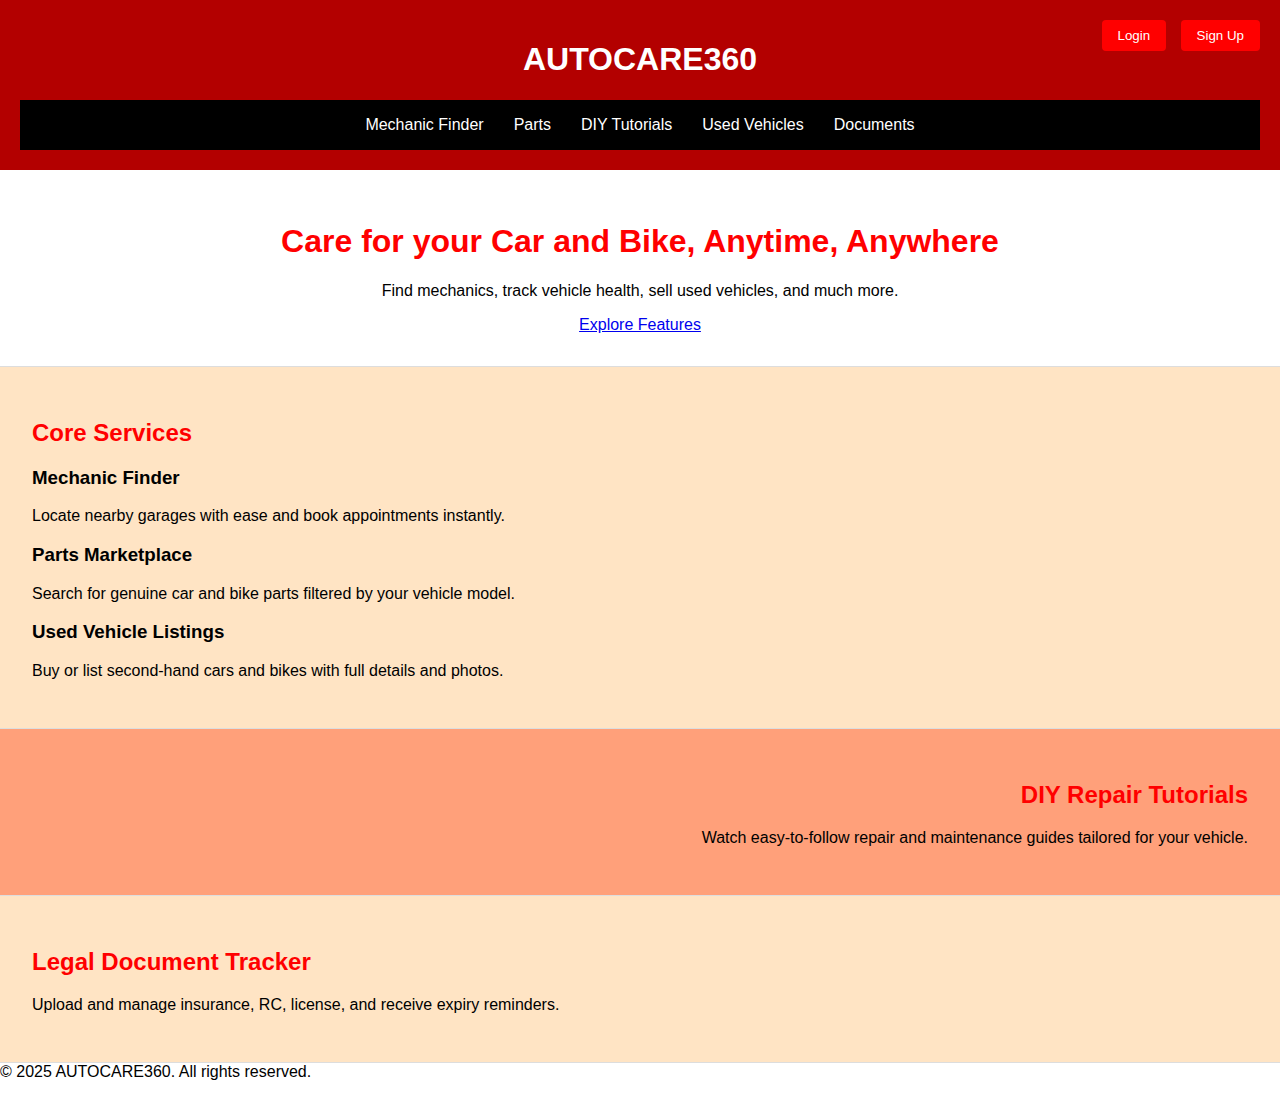
<file: index.html>
<!DOCTYPE html>
<html lang="en">

<head>
  <meta charset="UTF-8">
  <meta name="viewport" content="width=device-width, initial-scale=1.0">
  <title>AUTOCARE360 - Home</title>
  <link rel="stylesheet" href="style.css">
</head>

<body>
    <header>
        <h1>AUTOCARE360</h1>
        <nav>
          <a href="mechanics.html">Mechanic Finder</a>
          <a href="parts.html">Parts</a>
          <a href="diy.html">DIY Tutorials</a>
          <a href="used.html">Used Vehicles</a>
          <a href="documents.html">Documents</a>
        </nav>
      </header>
      

  <section class="hero">
    <h1 style="color: red;">Care for your Car and Bike, Anytime, Anywhere</h1>
    <p>Find mechanics, track vehicle health, sell used vehicles, and much more.</p>
    <a href="#services" class="btn">Explore Features</a>
  </section>

  <section id="services" class="features">
    <h2 style="color: red;">Core Services</h2>
    <div class="feature-grid">
      <div class="feature">
        <h3>Mechanic Finder</h3>
        <p>Locate nearby garages with ease and book appointments instantly.</p>
      </div>
      <div class="feature">
        <h3>Parts Marketplace</h3>
        <p>Search for genuine car and bike parts filtered by your vehicle model.</p>
      </div>
      <div class="feature">
        <h3>Used Vehicle Listings</h3>
        <p>Buy or list second-hand cars and bikes with full details and photos.</p>
      </div>
    </div>
  </section>

  <section id="tutorials" class="feature2">
    <h2 style="color: red;">DIY Repair Tutorials</h2>
    <p>Watch easy-to-follow repair and maintenance guides tailored for your vehicle.</p>
  </section>

  <section id="documents" class="feature3">
    <h2 style="color: red;">Legal Document Tracker</h2>
    <p>Upload and manage insurance, RC, license, and receive expiry reminders.</p>
  </section>

  <div class="auth-buttons">
    <button class="btn login-btn">Login</button>
    <button class="btn signup-btn">Sign Up</button>
  </div>
  

  <footer>
    <pg style=text-align:center;>&copy; 2025 AUTOCARE360. All rights reserved.</p>
  </footer>

  <script src="app.js"></script>
  

</body>

</html>
</file>
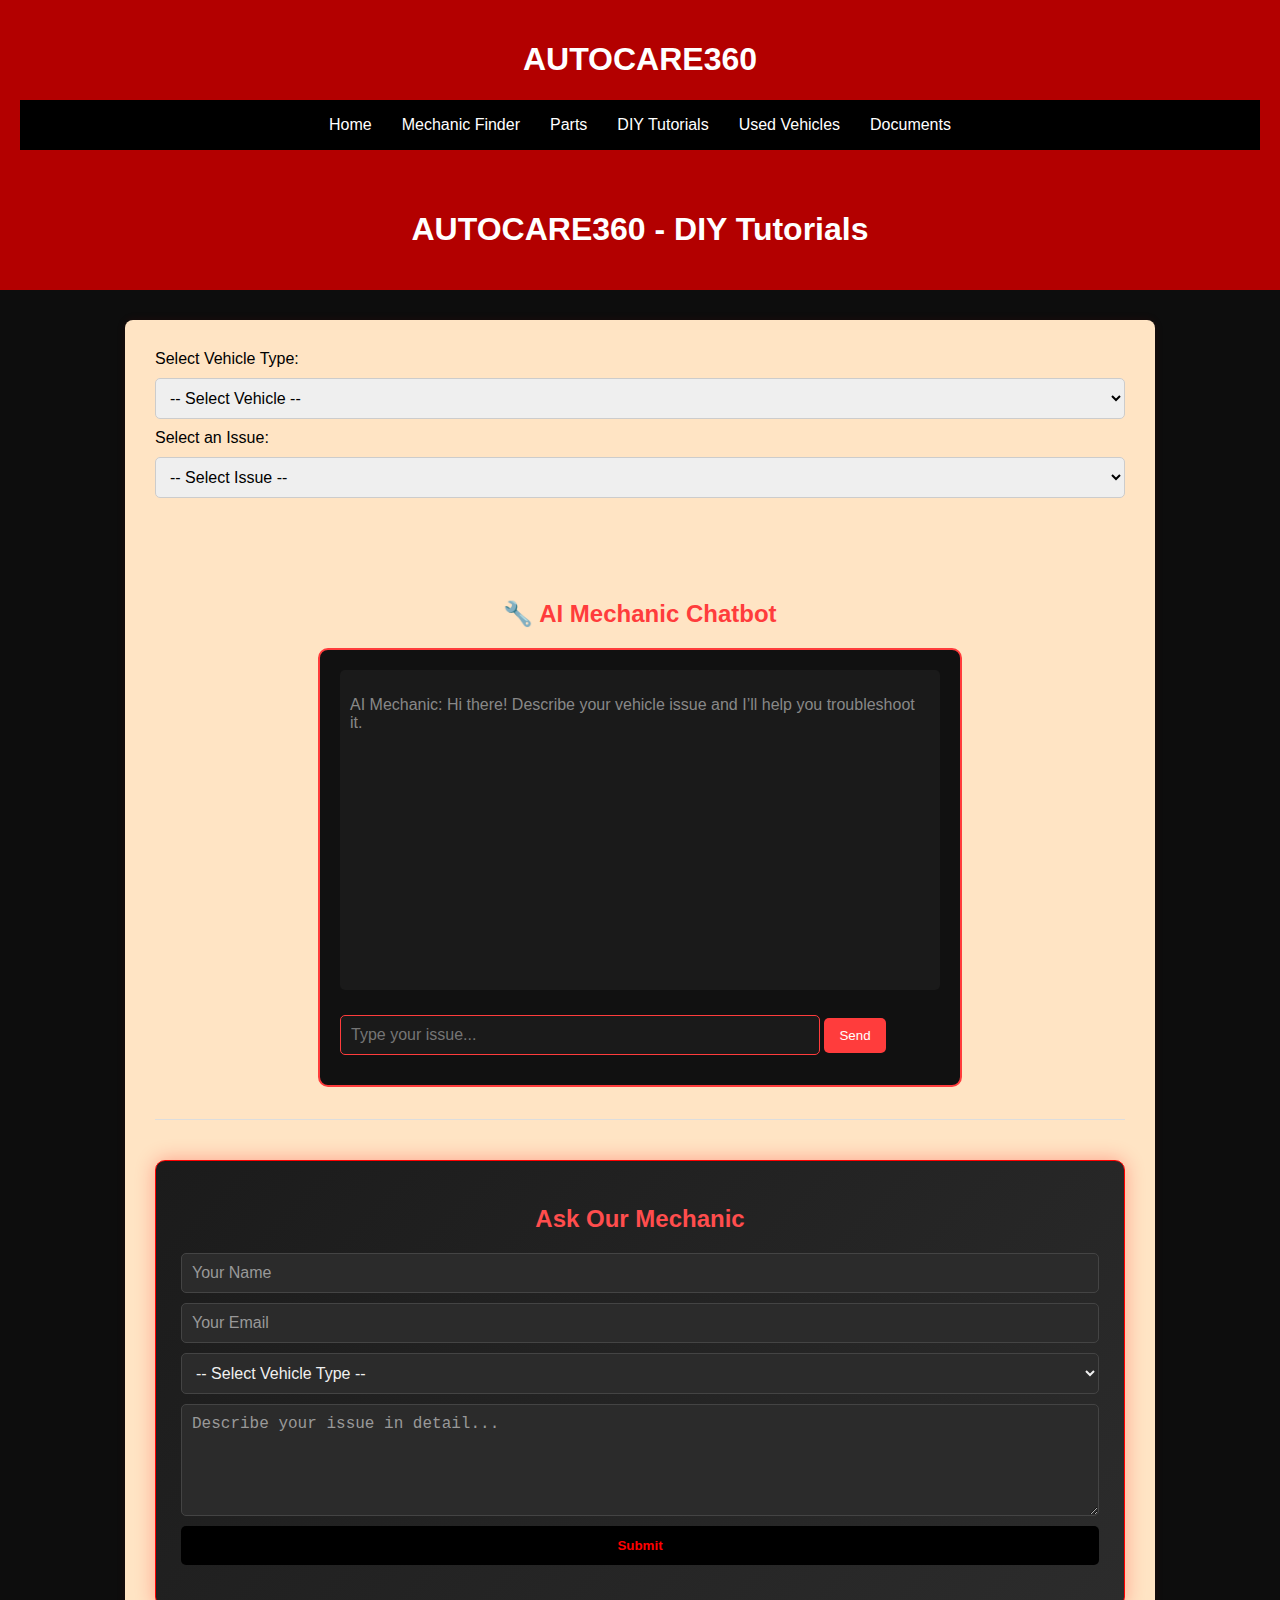
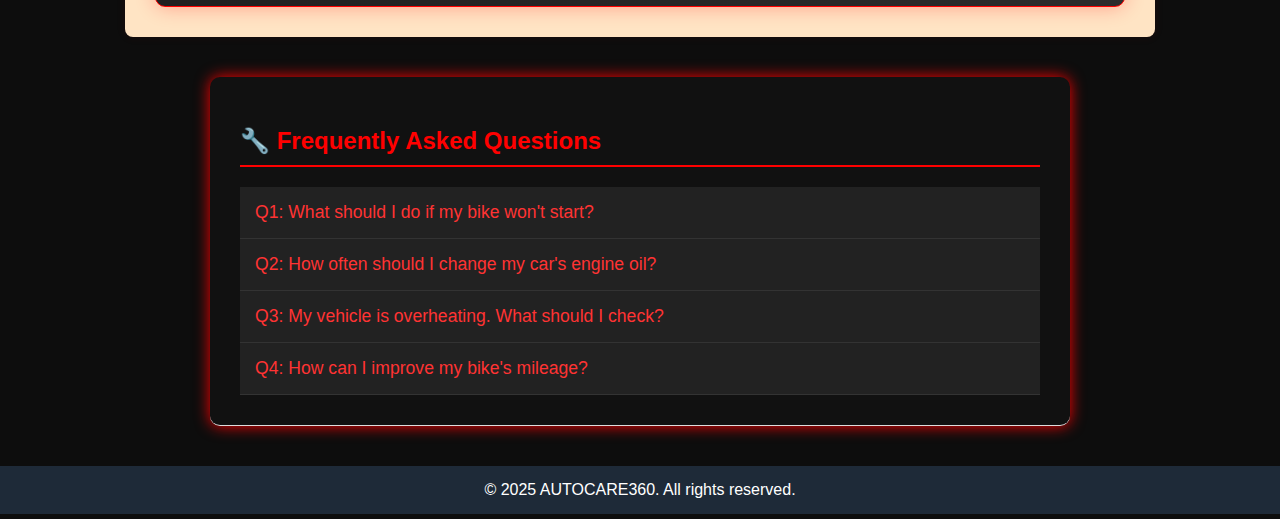
<file: diy.html>
<head>
  <meta charset="UTF-8" />
  <meta name="viewport" content="width=device-width, initial-scale=1.0" />
  <title>Nearby Mechanics</title>
  <link rel="stylesheet" href="style.css" />
</head>
<body>
  <header>
    <h1>AUTOCARE360</h1>
    <nav>
      <a href="index.html">Home</a>
      <a href="mechanics.html">Mechanic Finder</a>
      <a href="parts.html">Parts</a>
      <a href="diy.html">DIY Tutorials</a>
      <a href="used.html">Used Vehicles</a>
      <a href="documents.html">Documents</a>

    </nav>
  </header>

  <!DOCTYPE html>
<html lang="en">
<head>
  <meta charset="UTF-8">
  <title>DIY Tutorials | AUTOCARE360</title>
  <style>
    body {
      font-family: 'Segoe UI', sans-serif;
      background-color: bisque;
      color: #333;
      margin: 0;
      padding: 0;
    }

    header {
      background-color: #010101;
      color: white;
      padding: 20px;
      text-align: center;
    }

    .container {
      max-width: 970px;
      margin: 30px auto;
      background-color: bisque;
      padding: 30px;
      border-radius: 8px;
      box-shadow: 0 0 10px rgba(163, 23, 23, 0.1);
    }

    select, input, textarea {
      width: 100%;
      padding: 10px;
      margin: 10px 0;
      font-size: 16px;
      border: 1px solid #ccc;
      border-radius: 5px;
    }

    .info-box {
      margin-top: 20px;
      padding: 15px;
      background-color: #eef3f7;
      border-left: 4px solid #ff9900;
      display: none;
    }

    a.tutorial-link {
      color: #0077cc;
      text-decoration: underline;
    }

    .forum-box {
      margin-top: 40px;
      padding: 25px;
      background: linear-gradient(135deg, #1b1b1b, #2c2c2c);
      color: #f0f0f0;
      border: 1px solid #ff0000;
      border-radius: 10px;
      box-shadow: 0 0 20px rgba(255, 0, 0, 0.3);
    }

    .forum-box h2 {
      text-align: center;
      margin-bottom: 20px;
      color: #ff4d4d;
    }

    .forum-box input, .forum-box textarea, .forum-box select {
      background-color: #2b2b2b;
      color: #f0f0f0;
      border: 1px solid #444;
    }

    .forum-box input::placeholder,
    .forum-box textarea::placeholder {
      color: #999;
    }

    .submit-btn {
      background-color: black;
      color: red;
      padding: 12px;
      border: none;
      border-radius: 5px;
      font-weight: bold;
      cursor: pointer;
      transition: 0.3s;
    }

    .submit-btn:hover {
      background-color: red;
      color: white;
    }

    footer {
      background-color: #1e2a38;
      color: white;
      text-align: center;
      padding: 15px;
      margin-top: 40px;
    }
  </style>
</head>
<body>

<header>
  <h1>AUTOCARE360 - DIY Tutorials</h1>
</header>

<div class="container">
  <label for="vehicleType" style="color: black;">Select Vehicle Type:</label>
  <select id="vehicleType">
    <option value="">-- Select Vehicle --</option>
    <option value="car">Car</option>
    <option value="bike">Bike</option>
  </select>

  <label for="issueSelect" style="color: black;">Select an Issue:</label>
  <select id="issueSelect">
    <option value="">-- Select Issue --</option>
    <option value="flatTire">Flat Tire</option>
    <option value="oilChange">Oil Change</option>
    <option value="brakeCheck">Brake Check</option>
    <option value="batteryIssue">Battery Issue</option>
    <option value="coolantRefill">Coolant Refill</option>
    <option value="chainAdjustment">Chain Adjustment</option>
    <option value="airFilter">Air Filter Cleaning</option>
    <option value="headlightReplace">Headlight Replacement</option>

  </select>


  <div class="info-box" id="infoBox">
    <h3>Tools Required:</h3>
    <ul id="toolsList"></ul>
    <p><strong>Watch Tutorial:</strong> <a href="#" id="tutorialLink" class="tutorial-link" target="_blank">Click here</a></p>
  </div>

  <!-- AI Mechanic Chatbot Section -->
<section style="margin-top: 40px;">
  <h2 style="color: #ff3c3c; text-align: center;">🔧 AI Mechanic Chatbot</h2>

  <div style="background-color: #111; border: 2px solid #ff3c3c; padding: 20px; max-width: 600px; margin: 0 auto; border-radius: 10px;">
    <div id="chatbox" style="height: 300px; overflow-y: auto; background-color: #1a1a1a; padding: 10px; color: #fff; border-radius: 5px; margin-bottom: 15px;">
      <p style="color: #888;">AI Mechanic: Hi there! Describe your vehicle issue and I’ll help you troubleshoot it.</p>
    </div>
    <input id="userMessage" type="text" placeholder="Type your issue..." style="width: 80%; padding: 10px; border-radius: 5px; border: 1px solid #ff3c3c; background-color: #1a1a1a; color: #fff;">
    <button onclick="sendFakeMessage()" style="padding: 10px 15px; background-color: #ff3c3c; color: white; border: none; border-radius: 5px; cursor: pointer;">Send</button>
  </div>
</section>

<script>
  function sendFakeMessage() {
    const userInput = document.getElementById("userMessage");
    const message = userInput.value.trim();
    if (!message) return;

    const chatbox = document.getElementById("chatbox");

    const userMsg = document.createElement("p");
    userMsg.style.color = "#00ff90";
    userMsg.textContent = "You: " + message;
    chatbox.appendChild(userMsg);

    const botMsg = document.createElement("p");
    botMsg.style.color = "#888";
    botMsg.textContent = "AI Mechanic: (This will be replaced with a real response once API is connected)";
    chatbox.appendChild(botMsg);

    userInput.value = "";
    chatbox.scrollTop = chatbox.scrollHeight;
  }
</script>


  

  <div class="forum-box">
    <h2>Ask Our Mechanic</h2>
    <form>
      <input type="text" placeholder="Your Name" required>
      <input type="email" placeholder="Your Email" required>
      <select required>
        <option value="">-- Select Vehicle Type --</option>
        <option value="car">Car</option>
        <option value="bike">Bike</option>
      </select>
      <textarea rows="5" placeholder="Describe your issue in detail..." required></textarea>
      <button type="submit" class="submit-btn">Submit</button>
    </form>
  </div>
</div>
<link rel="stylesheet" href="diy.css">

<!--FAQs-->
<section class="faq-section">
  <h2>🔧 Frequently Asked Questions</h2>

  <div class="faq">
    <button class="faq-question">Q1: What should I do if my bike won't start?</button>
    <div class="faq-answer">
      <p>Check the battery, spark plug, and fuel level. If the issue persists, consult a mechanic or watch our related DIY video.</p>
    </div>
  </div>

  <div class="faq">
    <button class="faq-question">Q2: How often should I change my car's engine oil?</button>
    <div class="faq-answer">
      <p>Every 5,000 to 7,000 km, or as specified in your vehicle's manual.</p>
    </div>
  </div>

  <div class="faq">
    <button class="faq-question">Q3: My vehicle is overheating. What should I check?</button>
    <div class="faq-answer">
      <p>Check coolant levels, radiator fan operation, and water pump condition.</p>
    </div>
  </div>

  <div class="faq">
    <button class="faq-question">Q4: How can I improve my bike's mileage?</button>
    <div class="faq-answer">
      <p>Regular servicing, correct tire pressure, and smooth riding habits help increase mileage.</p>
    </div>
  </div>
</section>

<footer>
  &copy; 2025 AUTOCARE360. All rights reserved.
</footer>

<script>
  const issueData = {
    flatTire: {
      tools: ["Jack", "Wrench", "Spare Tire"],
      video: "https://www.youtube.com/watch?v=JoH1tS9tEs8"
    },
    oilChange: {
      tools: ["Wrench", "Oil Pan", "Engine Oil"],
      video: "https://www.youtube.com/watch?v=O1hF25Cowv8"
    },
    brakeCheck: {
      tools: ["Wrench", "Brake Cleaner", "Socket Set"],
      video: "https://www.youtube.com/watch?v=9P7aU2DgMfY"
    },
    batteryIssue: {
      tools: ["Multimeter", "Battery Terminal Cleaner", "Wrench"],
      video: "https://www.youtube.com/watch?v=FhBZfrNqZhw"
    },
    coolantRefill: {
      tools: ["Coolant", "Funnel", "Gloves"],
      video: "https://www.youtube.com/watch?v=WsIi9t5Hibg"
    },
    chainAdjustment: {
      tools: ["Wrench", "Chain Lube", "Paddock Stand"],
      video: "https://youtu.be/F-Mmx8jZlrQ?si=AlxENnIo9Rmir8OH"
    },
    airFilter: {
      tools: ["Screwdriver", "Cleaning Spray", "Brush"],
      video: "https://youtu.be/RdXVxbd59es?si=yq2_kHT9EKCeZ66W"
    },
    headlightReplace: {
      tools: ["Screwdriver", "New Bulb", "Gloves"],
      video: "https://youtu.be/HO3IXM3XkUU?si=RE69EQeuIMMVA0AD"
    }
  };



  const issueSelect = document.getElementById("issueSelect");
  const toolsList = document.getElementById("toolsList");
  const infoBox = document.getElementById("infoBox");
  const tutorialLink = document.getElementById("tutorialLink");

  issueSelect.addEventListener("change", () => {
    const selectedIssue = issueSelect.value;
    if (selectedIssue && issueData[selectedIssue]) {
      const { tools, video } = issueData[selectedIssue];

      toolsList.innerHTML = "";
      tools.forEach(tool => {
        const li = document.createElement("li");
        li.textContent = tool;
        toolsList.appendChild(li);
      });

      tutorialLink.href = video;
      infoBox.style.display = "block";
    } else {
      infoBox.style.display = "none";
    }
  });
</script>
<script>
  const questions = document.querySelectorAll(".faq-question");
  questions.forEach(btn => {
    btn.addEventListener("click", () => {
      const answer = btn.nextElementSibling;
      answer.style.display = answer.style.display === "block" ? "none" : "block";
    });
  });
</script>

</body>
</html>
</file>
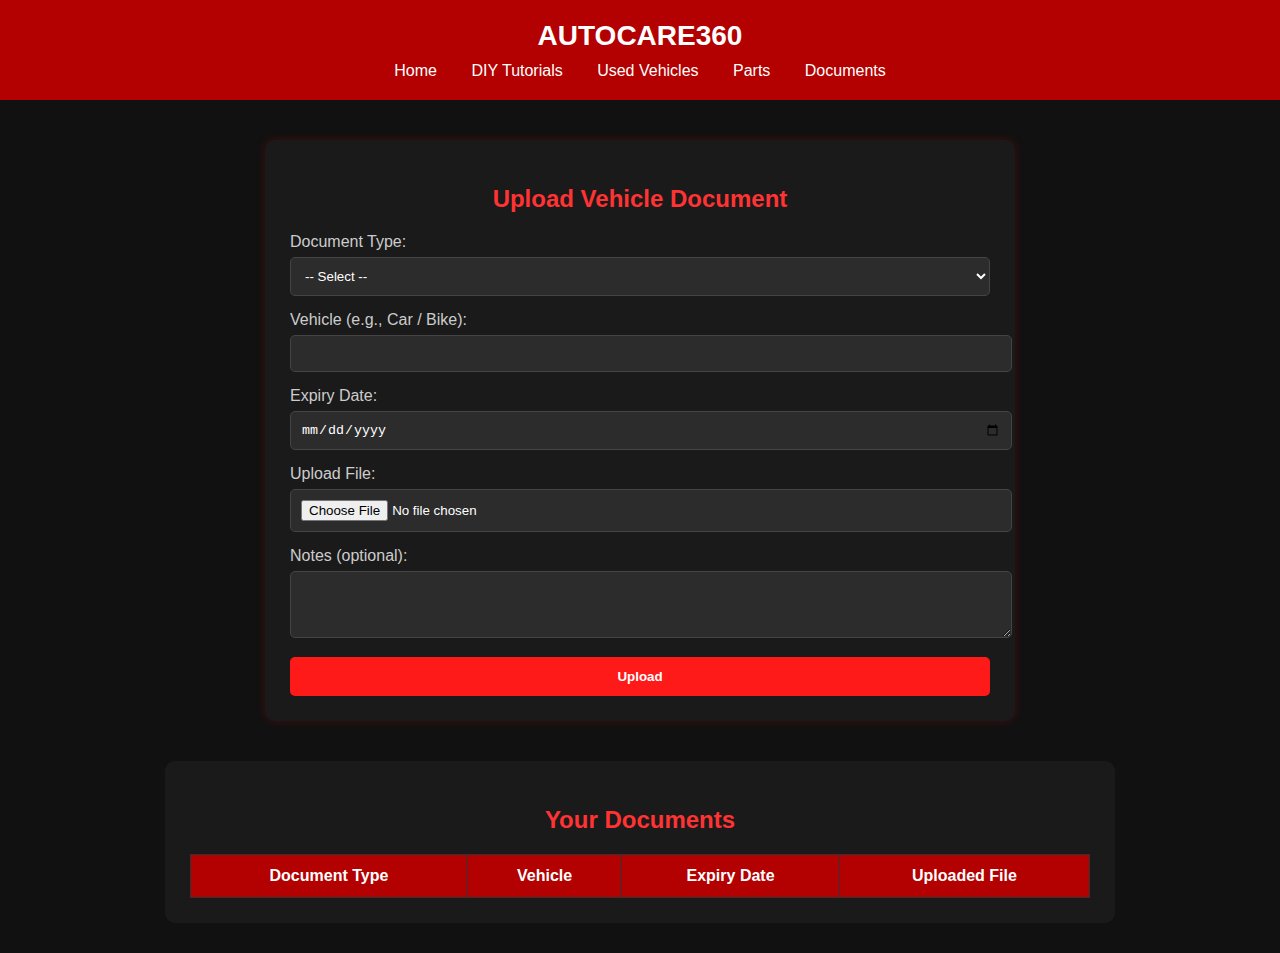
<file: documents.html>
<!DOCTYPE html>
<html lang="en">
<head>
  <meta charset="UTF-8" />
  <meta name="viewport" content="width=device-width, initial-scale=1.0" />
  <title>Document Tracker</title>
  <link rel="stylesheet" href="documents.css" />
</head>
<body>

<header>
  <h1>AUTOCARE360</h1>
  <nav>
    <a href="index.html">Home</a>
    <a href="diy.html">DIY Tutorials</a>
    <a href="used.html">Used Vehicles</a>
    <a href="parts.html">Parts</a>
    <a href="documents.html">Documents</a>
  </nav>
</header>


  <section class="upload-section">
    <h2>Upload Vehicle Document</h2>
    <form id="documentForm">
  <label for="docType">Document Type:</label>
  <select id="docType" required>
    <option value="">-- Select --</option>
    <option>RC</option>
    <option>Insurance</option>
    <option>PUC</option>
    <option>Service Record</option>
    <option>Loan Paper</option>
    <option>Road Tax</option>
  </select>

  <label for="vehicle">Vehicle (e.g., Car / Bike):</label>
  <input type="text" id="vehicle" required />

  <label for="expiry">Expiry Date:</label>
  <input type="date" id="expiry" required />

  <label for="file">Upload File:</label>
  <input type="file" id="file" required />

  <label for="notes">Notes (optional):</label>
  <textarea id="notes" rows="3"></textarea>

  <button type="submit">Upload</button>
</form>


  </section>

  

  <section class="document-list">
    <h2>Your Documents</h2>
    <table>
  <thead>
    <tr>
      <th>Document Type</th>
      <th>Vehicle</th>
      <th>Expiry Date</th>
      <th>Uploaded File</th>
    </tr>
  </thead>
  <tbody id="documents-table-body">
    <!-- Uploaded documents will appear here -->
  </tbody>
</table>


  </section>

  <script src="documents.js"></script>
</body>
</html>
</file>
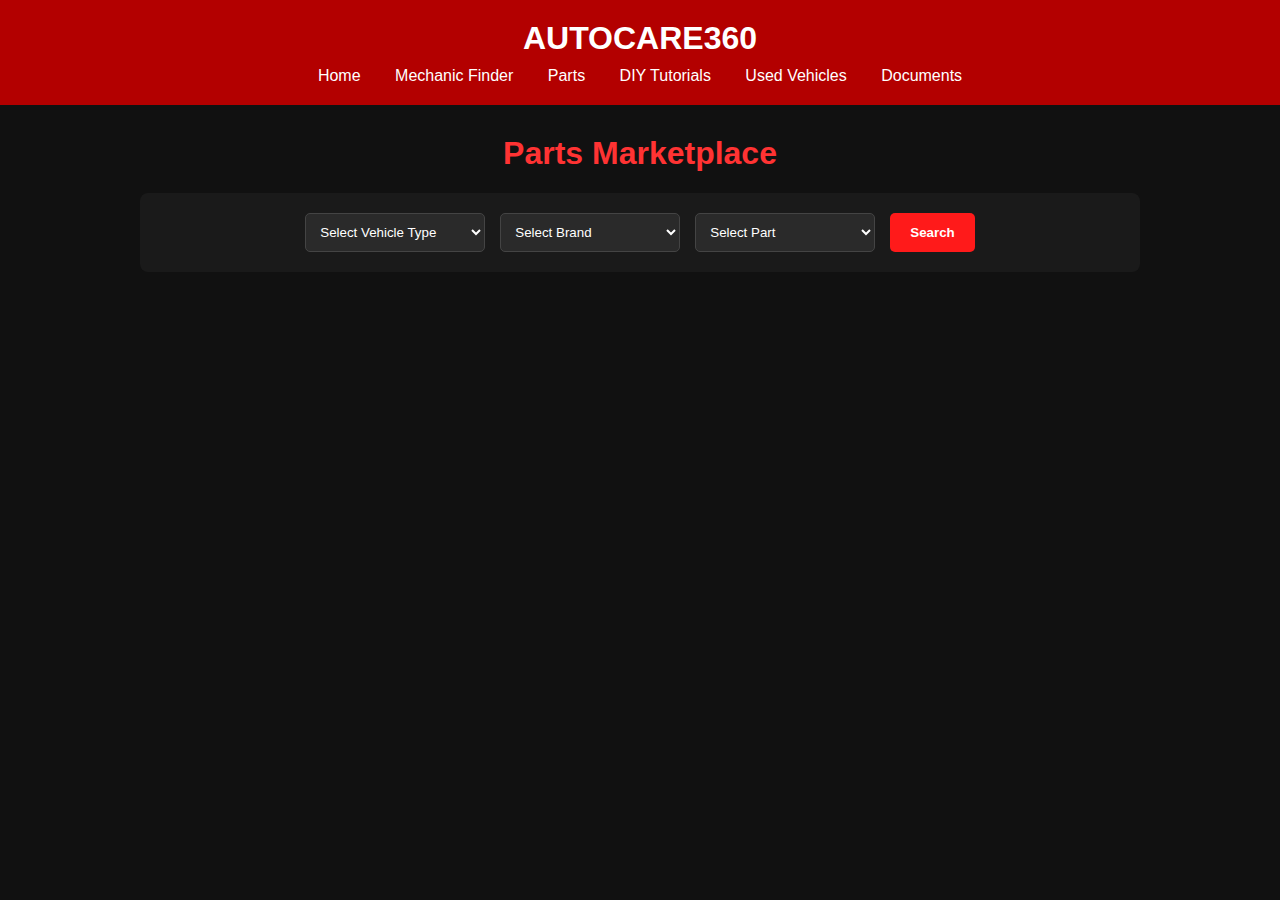
<file: parts.html>
<!DOCTYPE html>
<html lang="en">
<head>
  <meta charset="UTF-8" />
  <meta name="viewport" content="width=device-width, initial-scale=1.0"/>
  <title>Parts Marketplace</title>
  <link rel="stylesheet" href="parts.css" />
</head>
<body>
  <header>
    <h1>AUTOCARE360</h1>
    <nav>
      <a href="index.html">Home</a>
      <a href="mechanics.html">Mechanic Finder</a>
      <a href="parts.html">Parts</a>
      <a href="diy.html">DIY Tutorials</a>
      <a href="used.html">Used Vehicles</a>
      <a href="documents.html">Documents</a>
    </nav>
  </header>

  <div class="container">
    <h1>Parts Marketplace</h1>

    <div class="filters">
      <select id="vehicleType">
        <option value="">Select Vehicle Type</option>
        <option value="Car">Car</option>
        <option value="Bike">Bike</option>
      </select>

      <select id="brand">
        <option value="">Select Brand</option>
        <option value="Honda">Honda</option>
        <option value="Yamaha">Yamaha</option>
        <option value="Suzuki">Suzuki</option>
        <option value="Hyundai">Hyundai</option>
        <option value="Tata">Tata</option>
      </select>

      <select id="partCategory">
        <option value="">Select Part</option>
        <option value="Engine">Engine</option>
        <option value="Brakes">Brakes</option>
        <option value="Suspension">Suspension</option>
        <option value="Lights">Lights</option>
        <option value="Battery">Battery</option>
        <option value="Tires">Tires</option>
      </select>

      <button onclick="filterParts()">Search</button>
    </div>

    <div class="parts-list" id="partsList">
      <!-- Filtered parts will be displayed here -->
    </div>
  </div>

  <script>
    function filterParts() {
      const partCategory = document.getElementById("partCategory").value;

      const sampleParts = [
        {
          title: "Front Disc Brake",
          image: "assets/DISC BRAKES.png",
          price: "₹3,500",
          availability: "In Stock",
          category: "Brakes"
        },
        {
          title: "Back Disc Brake",
          image: "assets/DISC BRAKES.png",
          price: "₹5,500",
          availability: "In Stock",
          category: "Brakes"
        },
        {
          title: "44 W LED Headlight Kit",
          image: "assets/Headlight.png",
          price: "₹2,200",
          availability: "Limited",
          category: "Lights"
        },
        {
          title: "125 CC Single Cylinder Engine",
          image: "assets/engine.png",
          price: "₹55,200",
          availability: "Limited",
          category: "Engine"
        },
        {
          title: "150 CC Twin Cylinder Engine",
          image: "assets/twin cylinder.png",
          price: "₹55,200",
          availability: "Limited",
          category: "Engine"
        },
         {
          title: "250 CC Twin Cylinder Engine",
          image: "assets/twin cylinder.png",
          price: "₹120,000",
          availability: "Limited",
          category: "Engine"
        },
        {
          title: "LED Headlight Kit",
          image: "assets/Headlight.png",
          price: "₹1,200",
          availability: "Limited",
          category: "Lights"
        },
        {
          title: "MRF Car tyre",
          image: "assets/tyre.png",
          price: "₹5,200",
          availability: "Limited",
          category: "Tires"
        },
        {
          title: "GoodYear Car tyre",
          image: "assets/tyre.png",
          price: "₹7,200",
          availability: "Limited",
          category: "Tires"
        },
        {
          title: "MRF Bike tyre",
          image: "assets/tyre.png",
          price: "₹1,200",
          availability: "Limited",
          category: "Tires"
        },
        {
          title: "Bridgestone Car tyre",
          image: "assets/tyre.png",
          price: "₹9,200",
          availability: "Limited",
          category: "Tires"
        },
        {
          title: "Car Battery 12V",
          image: "assets/battery.png",
          price: "₹4,800",
          availability: "Out of Stock",
          category: "Battery"
        }
      ];

      const filtered = sampleParts.filter(p => p.category === partCategory || partCategory === "");

      const container = document.getElementById("partsList");
      container.innerHTML = "";

      if (filtered.length === 0) {
        container.innerHTML = "<p>No parts found for selected category.</p>";
        return;
      }

      filtered.forEach(part => {
        const card = document.createElement("div");
        card.className = "part-card";
        card.innerHTML = `
          <img src="${part.image}" alt="${part.title}">
          <h3>${part.title}</h3>
          <p><strong>Price:</strong> ${part.price}</p>
          <p><strong>Status:</strong> ${part.availability}</p>
        `;
        container.appendChild(card);
      });
    }
  </script>
</body>
</html>
</file>
<file: style.css>
/* Global Styles */
body {
    margin: 0;
    font-family: 'Segoe UI', sans-serif;
    background-color: #ffffff;
    color: #000000;
  }
  
  header {
    background-color: #000000;
    color: #ffffff;
    padding: 1rem;
    text-align: center;
  }
  nav {
  background-color: #000000;
  padding: 1rem;
  display: flex;
  justify-content: center;
  align-items: center;
}
.hero {
  text-align: center;
}
.feature{
  text-align: left;
}

.features{
  background-color: bisque;
}
.feature2{
  text-align: right;
}
.feature2{
  background-color: lightsalmon;
}

.feature3{
  background-color: bisque;
}
nav a {
  color: #ffffff;
  text-decoration: none;
  margin: 0 20px;
  font-weight: 500;
  font-size: 1rem;
  transition: color 0.3s;
}

nav a:hover {
  color: #e60000; /* Red on hover */
}

  nav a {
    color: #ffffff;
    margin: 0 15px;
    text-decoration: none;
  }
  
  h1, h2 {
    color: #e60000; /* Red for headings */
  }
  
  section {
    padding: 2rem;
    border-bottom: 1px solid #ddd;
  }
  
 /* Buttons in top-right corner */
.auth-buttons {
  position: absolute;
  right: 20px;
  top: 20px;
}

.auth-buttons .btn {
  background-color: red;
  color: white;
  border: none;
  padding: 8px 16px;
  margin-left: 10px;
  border-radius: 4px;
  cursor: pointer;
  transition: background-color 0.3s;
}

.auth-buttons .btn:hover {
  background-color: black;
}

  
  button:hover {
    background-color: #c50000;
  }
  
  .footer {
    background-color: #000000;
    color: #3d0202;
    text-align: center;
    padding: 1rem;
  }

  .faq-section {
    background-color: #111;
    color: #eee;
    padding: 30px;
    margin-top: 40px;
    border-radius: 10px;
    box-shadow: 0 0 15px red;
  }
  
  .faq-section h2 {
    color: #ff0000;
    margin-bottom: 20px;
    border-bottom: 2px solid #ff0000;
    padding-bottom: 10px;
  }
  
  .faq-question {
    background-color: #222;
    color: #ff3333;
    border: none;
    padding: 15px;
    text-align: left;
    width: 100%;
    font-size: 1.1rem;
    cursor: pointer;
    outline: none;
    border-bottom: 1px solid #333;
    transition: background 0.3s;
  }
  
  .faq-question:hover {
    background-color: #333;
  }
  
  .faq-answer {
    display: none;
    padding: 15px;
    color: #ccc;
    background-color: #1a1a1a;
    border-left: 4px solid red;
  }

  
for used vehicles

body {
  background-color: #0d0d0d;
  color: #fff;
  font-family: Arial, sans-serif;
  margin: 0;
  padding: 0;
}

header {
  background-color: #b30000;
  padding: 20px;
  text-align: center;
}

h1, h2 {
  color: #ffffff;
}

.filters, .vehicle-listings, .post-vehicle, .safety-tips {
  margin: 30px auto;
  width: 90%;
  max-width: 1000px;
  background-color: #1a1a1a;
  padding: 20px;
  border-radius: 10px;
}

form input, form select, form textarea, form button {
  display: block;
  width: 100%;
  margin: 10px 0;
  padding: 10px;
  border: none;
  border-radius: 5px;
}

form button {
  background-color: #ff1a1a;
  color: #fff;
  cursor: pointer;
  transition: 0.3s ease;
}

form button:hover {
  background-color: #e60000;
}

ul {
  list-style-type: disc;
  margin-left: 20px;
}
</file>
<file: diy.css>
nav a {
  color: #ffffff;
  text-decoration: none;
  margin: 0 20px;
  font-weight: 500;
  font-size: 1rem;
  transition: color 0.3s;
}

nav a:hover {
  color: #e60000; /* Red on hover */
}

  nav a {
    color: #ffffff;
    margin: 0 15px;
    text-decoration: none;
  }

  .faq-section {
    background-color: #111;
    color: #eee;
    padding: 30px;
    margin: 40px auto;
    border-radius: 10px;
    box-shadow: 0 0 15px red;
    max-width: 800px; /* Restricts width */
    width: 75%; /* Responsive */
  }
  

  body {
    background-color: #0d0d0d;
    color: #fff;
    font-family: Arial, sans-serif;
    margin: 0;
    padding: 0;
  }
  
  header {
    background-color: #b30000;
    padding: 20px;
    text-align: center;
  }

.info-box{
  background-color: black;
}
</file>
<file: documents.css>
/* Base Styles */
body {
  margin: 0;
  font-family: 'Segoe UI', sans-serif;
  background-color: #111;
  color: #fff;
}

/* Header */
header {
  background-color: #b30000;
  padding: 20px 0;
  text-align: center;
}

header h1 {
  margin: 0;
  font-size: 28px;
  color: #fff;
}

nav {
  margin-top: 10px;
}

nav a {
  color: #ffffff;
  text-decoration: none;
  margin: 0 15px;
  font-weight: 500;
  font-size: 1rem;
  transition: color 0.3s;
}

nav a:hover {
  color: #ffcccc;
}

/* Upload Section */
.upload-section {
  max-width: 700px;
  background-color: #1a1a1a;
  margin: 40px auto;
  padding: 25px;
  border-radius: 10px;
  box-shadow: 0 0 10px rgba(255, 0, 0, 0.2);
}

.upload-section h2 {
  color: #ff3333;
  margin-bottom: 20px;
  text-align: center;
}

.upload-section label {
  display: block;
  margin-bottom: 6px;
  color: #ccc;
}

.upload-section input,
.upload-section select,
.upload-section textarea {
  width: 100%;
  padding: 10px;
  margin-bottom: 15px;
  background-color: #2c2c2c;
  color: white;
  border: 1px solid #444;
  border-radius: 5px;
}

.upload-section button {
  width: 100%;
  padding: 12px;
  background-color: #ff1a1a;
  color: white;
  border: none;
  border-radius: 5px;
  font-weight: bold;
  cursor: pointer;
  transition: background-color 0.3s;
}

.upload-section button:hover {
  background-color: #cc0000;
}

/* Document List Table */
.document-list {
  max-width: 900px;
  margin: 30px auto;
  background-color: #1a1a1a;
  padding: 25px;
  border-radius: 10px;
}

.document-list h2 {
  color: #ff3333;
  margin-bottom: 20px;
  text-align: center;
}

table {
  width: 100%;
  border-collapse: collapse;
}

thead {
  background-color: #b30000;
  color: white;
}

th, td {
  padding: 12px;
  text-align: center;
  border: 1px solid #333;
}

tbody tr:nth-child(even) {
  background-color: #222;
}

tbody tr:nth-child(odd) {
  background-color: #2a2a2a;
}

.status-expired {
  color: #ff4444;
  font-weight: bold;
}

.status-valid {
  color: #00ff88;
  font-weight: bold;
}

table button {
  padding: 6px 10px;
  background-color: transparent;
  border: 1px solid #ff3333;
  color: #ff3333;
  border-radius: 4px;
  cursor: pointer;
  transition: 0.3s;
}

table button:hover {
  background-color: #ff3333;
  color: #fff;
}

/* Responsive */
@media (max-width: 768px) {
  .upload-section, .document-list {
    margin: 20px;
    padding: 20px;
  }

  table, thead, tbody, th, td, tr {
    font-size: 14px;
  }

  nav a {
    display: inline-block;
    margin: 8px;
  }
}
</file>
<file: parts.css>
body {
  margin: 0;
  font-family: 'Segoe UI', sans-serif;
  background-color: #111;
  color: #fff;
}

header {
  background-color: #b30000;
  padding: 20px;
  text-align: center;
}

header h1 {
  margin: 0;
  color: white;
}

nav {
  margin-top: 10px;
}

nav a {
  color: #ffffff;
  text-decoration: none;
  margin: 0 15px;
  font-weight: 500;
}

nav a:hover {
  color: #ff3333;
}

.container {
  max-width: 1000px;
  margin: 30px auto;
  padding: 0 20px;
}

h1 {
  text-align: center;
  color: #ff3333;
}

.filters {
  display: flex;
  flex-wrap: wrap;
  gap: 15px;
  justify-content: center;
  background: #1a1a1a;
  padding: 20px;
  border-radius: 8px;
  margin-bottom: 30px;
}

.filters select {
  padding: 10px;
  background-color: #2a2a2a;
  border: 1px solid #444;
  color: white;
  border-radius: 5px;
  min-width: 180px;
}

.filters button {
  padding: 10px 20px;
  background-color: #ff1a1a;
  color: white;
  border: none;
  border-radius: 5px;
  font-weight: bold;
  cursor: pointer;
}

.filters button:hover {
  background-color: #e60000;
}

.parts-list {
  display: grid;
  grid-template-columns: repeat(auto-fit, minmax(240px, 1fr));
  gap: 20px;
}

.part-card {
  background-color: #1c1c1c;
  border: 1px solid #ff3333;
  border-radius: 8px;
  padding: 15px;
  text-align: center;
  transition: transform 0.3s;
}

.part-card:hover {
  transform: scale(1.03);
}

.part-card img {
  width: 100%;
  height: 160px;
  object-fit: cover;
  border-radius: 6px;
}

.part-card h3 {
  color: #ff4d4d;
  margin: 12px 0 8px;
}

.part-card p {
  margin: 5px 0;
  color: #ccc;
}
</file>
